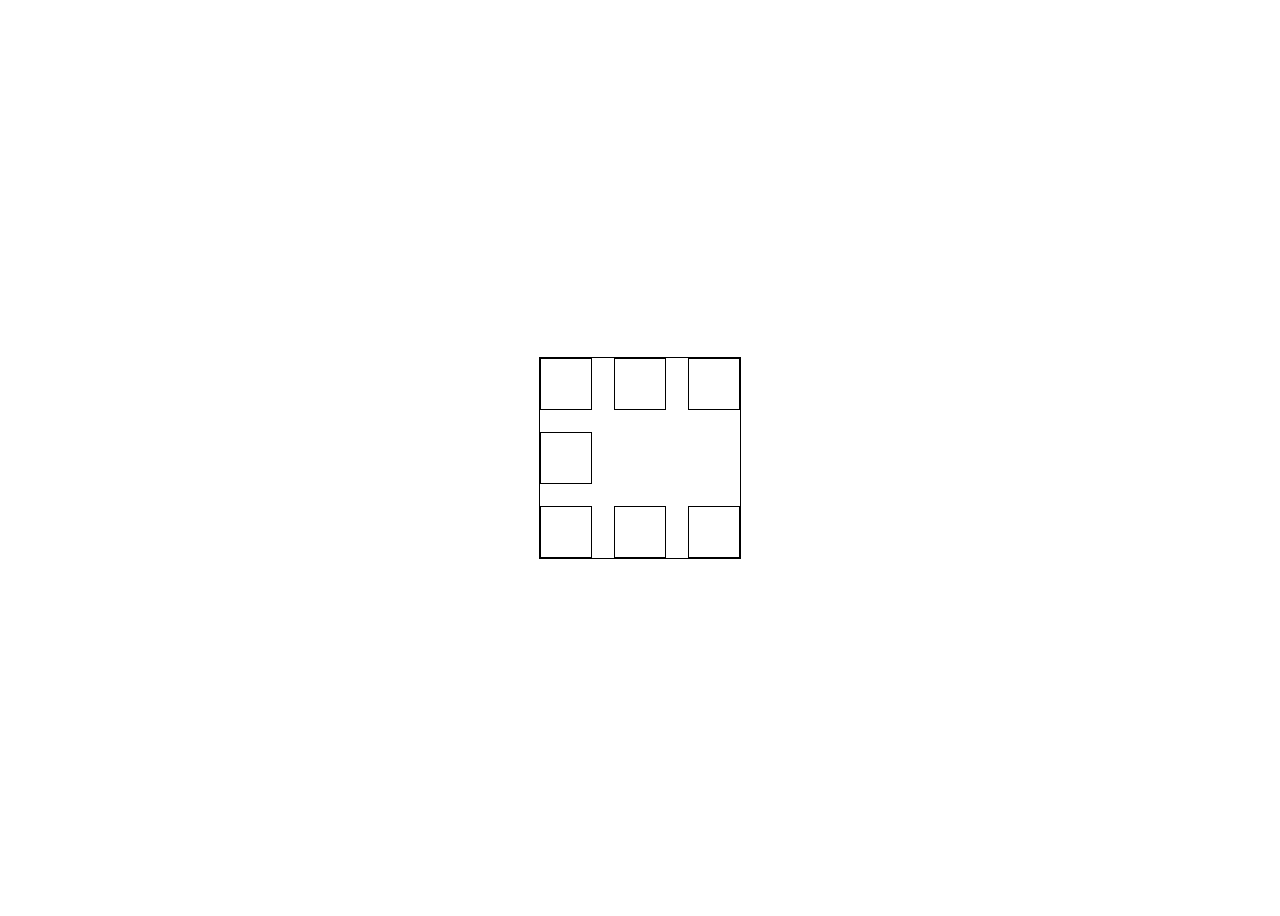
<file: c shape with 7 Box/index.html>
<!DOCTYPE html>
<html lang="en">
<head>
    <meta charset="UTF-8">
    <meta name="viewport" content="width=device-width, initial-scale=1.0">
    <title>Document</title>
    <link rel="stylesheet" href="style.css">
</head>
<body>
    <div class="conatiner">
        <div id="box-container" class="box-container">
            <div class="row">
                <div class="box" data-index="0"></div>
                <div class="box" data-index="1"></div>
                <div class="box" data-index="2"></div>
            </div>
            <div class="row">
                <div class="box" data-index="3"></div>
            </div>
            <div class="row">
                <div class="box" data-index="4"></div>
                <div class="box" data-index="5"></div>
                <div class="box" data-index="6"></div>
            </div>
        </div>
    </div>
    
    <script src="script.js"></script>
</body>
</html>
</file>
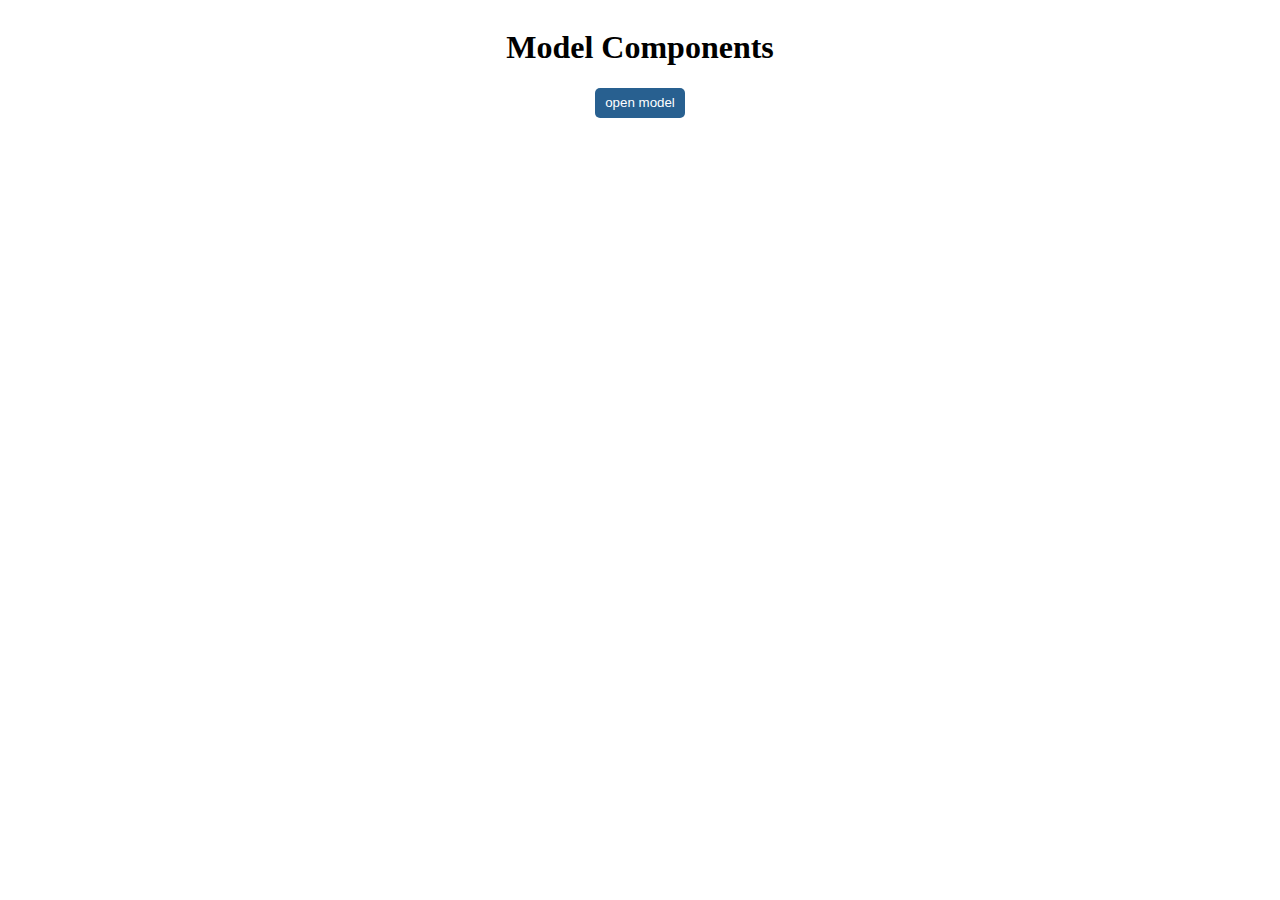
<file: model components/index.html>
<!DOCTYPE html>
<html lang="en">
<head>
    <meta charset="UTF-8">
    <meta name="viewport" content="width=device-width, initial-scale=1.0">
    <title>Document</title>
    <link rel="stylesheet" href="style.css">
</head>
<body>
    <div class="container">
        
        <h1>Model Components</h1>
        <button id="btn" class="btn">open model</button>
    </div>
    <div id="model" class="model">
        <div class="model-container">
            <div class="model-details">
        <span>Models</span>
        <span id="close" class="close">&#x2716</span>
        <hr/>
        <p>Lorem ipsum dolor sit amet consectetur, adipisicing elit. Commodi ullam in nobis reiciendis quisquam et optio, quod eligendi nihil ratione non reprehenderit deserunt quas iusto voluptates modi temporibus magni architecto error praesentium pariatur! Molestias vero quis quasi. Accusantium nesciunt iusto sunt architecto, illo eligendi neque ea veritatis quod sapiente. Illum, neque adipisci quibusdam sapiente commodi error dolore deserunt quo iste rerum exercitationem! At aperiam quas fuga illum quia similique nulla obcaecati ullam provident adipisci voluptatibus ipsam modi et laboriosam perspiciatis iure aliquam officiis tempore, minima mollitia pariatur a. Accusantium dolor odio inventore corporis nostrum obcaecati deleniti earum possimus autem necessitatibus.</p>
        </div>
        </div>
    </div>

    <script src="script.js"></script>
</body>
</html>
</file>
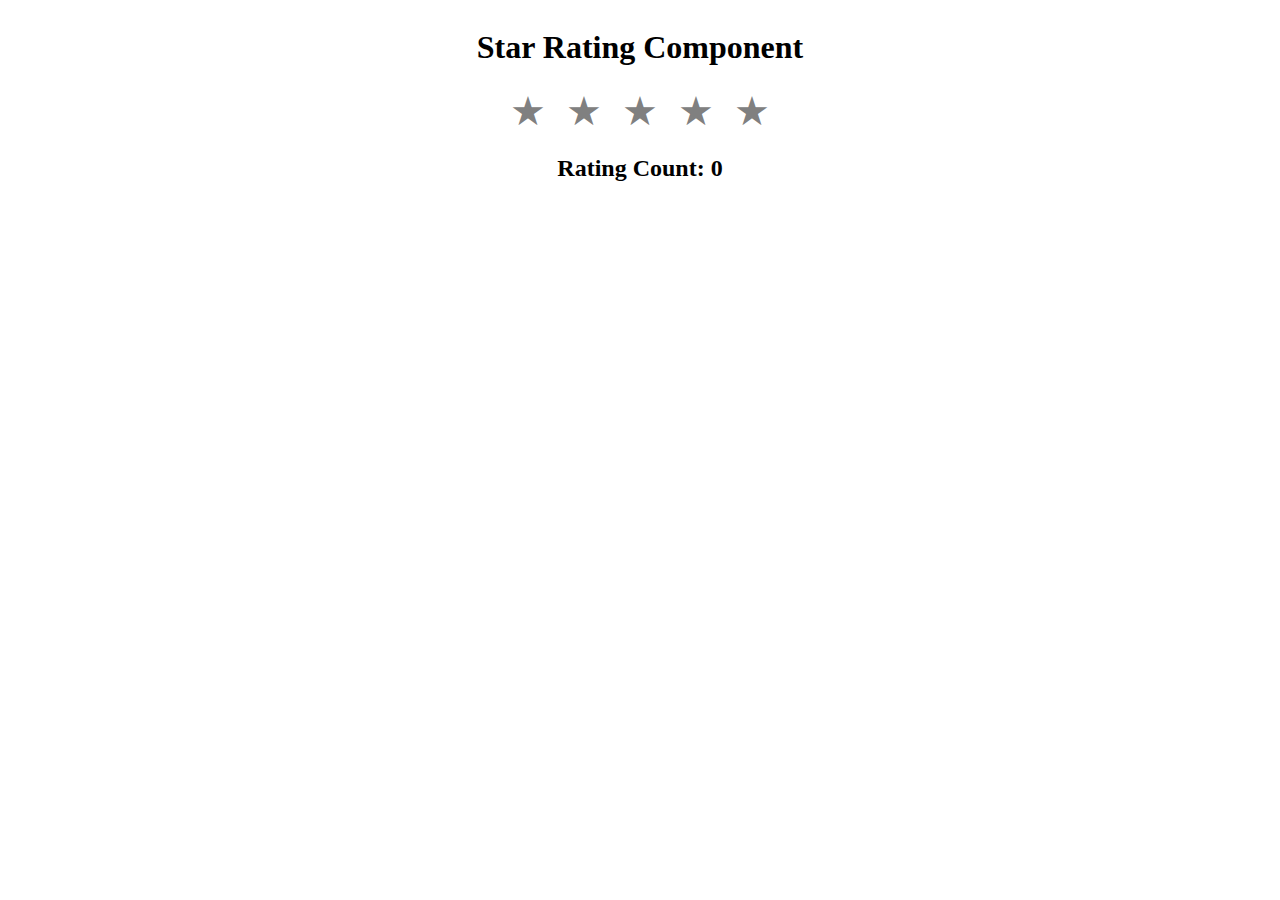
<file: star rating/index.html>
<!DOCTYPE html>
<html lang="en">
<head>
    <meta charset="UTF-8">
    <meta name="viewport" content="width=device-width, initial-scale=1.0">
    <title>Document</title>
    <link rel="stylesheet" href="style.css">
</head>
<body>
    <div class="container">
        <h1>Star Rating Component</h1>

        <div id="star-container" class="star-container">
        <span class="star" data-index="1">&#9733;</span>
        <span class="star" data-index="2">&#9733;</span>
        <span class="star" data-index="3">&#9733;</span>
        <span class="star" data-index="4">&#9733;</span>
        <span class="star" data-index="5">&#9733;</span>
</div>
        <h2 id="count">Rating Count: 0</h2>
    </div>
    <script src="script.js"></script>
</body>
</html>
</file>
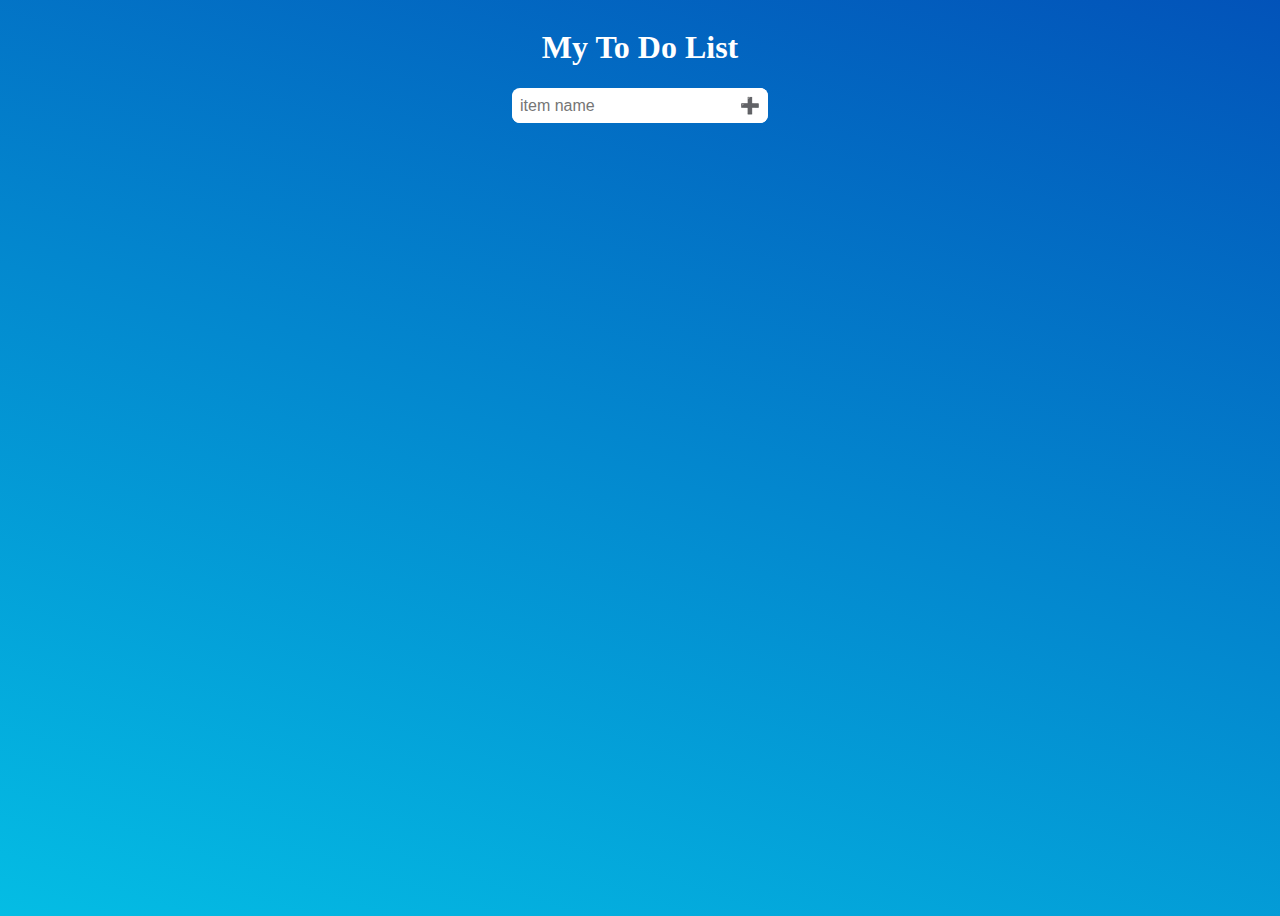
<file: todolist/index.html>
<!DOCTYPE html>
<html lang="en">
<head>
    <meta charset="UTF-8">
    <meta name="viewport" content="width=device-width, initial-scale=1.0">
    <title>Document</title>
    <link rel="stylesheet" href="style.css">
</head>
<body>
    <div class="center">
        <h1> My To Do List </h1>
        <div class="input-container">
            <input type="text" id="input" class="input" placeholder="item name"/>
            <button id="add-btn" class="btn">➕</button>
        </div>

        <div class="todo-items">
            <div id="items" class="items">
                
            </div>
        </div>
    </div>
    
    <script src="script.js"></script>
</body>
</html>
</file>
<file: c shape with 7 Box/style.css>
.conatiner{
    display: flex;
    justify-content: center;
    align-items: center;
    height: 100vh;
}
.box-container{
    display: flex;
    flex-direction: column;
    justify-content: space-between;
    width: 200px;
    height: 200px;
    border: 1px solid black;
}
.row{
    display: flex;
    justify-content: space-between;
}
.box{
    width: 50px;
    height: 50px;
    border: 1px solid black;
    cursor: pointer;
}
.green-color{
    background-color: green;
}
</file>
<file: model components/style.css>
.container{
    display: flex;
    flex-direction: column;
    align-items: center;
}
.btn{
    background-color: #286090;
    border: 0px;
    height: 30px;
    color: white;
    border-radius: 5px;
    padding-left: 10px;
    padding-right: 10px;
    cursor: pointer;
}
.model{
    display: none;
    position: fixed;
    z-index: 1;
    padding-top: 100px;
    left: 0;
    top: 0;
    width: 100%;
    height: 100%;
    overflow: auto;
    background-color: rgba(0,0,0,0.4);
}
.model-container{
    display: flex;
    flex-direction: column;
    align-items: center;
}
.model-details{
    text-align: center;
    background-color: #fefefe;
    border: 1px solid gray;
    width: 80%;
    padding: 10px;
    font-size: 20px;
    font-weight: bold;
}
.close{
    cursor: pointer;
    float: right;
}
.close:hover{
    color: red;
}
</file>
<file: star rating/style.css>
.container{
    display: flex;
    flex-direction: column;
    align-items: center;
}
.star-container{
    font-size: 40px;
}
.star{
    padding: 5px;
    color: gray;
    cursor: pointer;
}

.star-filled{
    color: #ffdf00;
}
</file>
<file: todolist/style.css>
body{
    background-image: linear-gradient(18deg,
    rgba(4,189,228,1),
    rgba(2,83,185,1));
}
.center{
    display: flex;
    flex-direction: column;
    align-items: center;
    height: 100vh;
}
h1{
    color: white;
}
.input-container{
    background-color: white;
    border-radius: 8px;
}
.input,.btn{
    padding: 8px;
    border-radius: 8px;
    border: none;
    font-size: 16px;
    background-color: white;
}
.input{
    width: 200px;
}
.btn:hover{
    background-color: black;
    cursor: pointer;
}

.item{
    display: flex;
    align-items: center;
    margin: 5px 0;
    background-color: white;
    border-radius: 8px;
    min-width: 200px;
}
.text{
    flex: 0;
    padding: 8px;
}
button{
    background-color: white;
    border: none;
    cursor: pointer;
}
.completed{
    opacity: 0.6;
    text-decoration: line-through;
}
</file>
